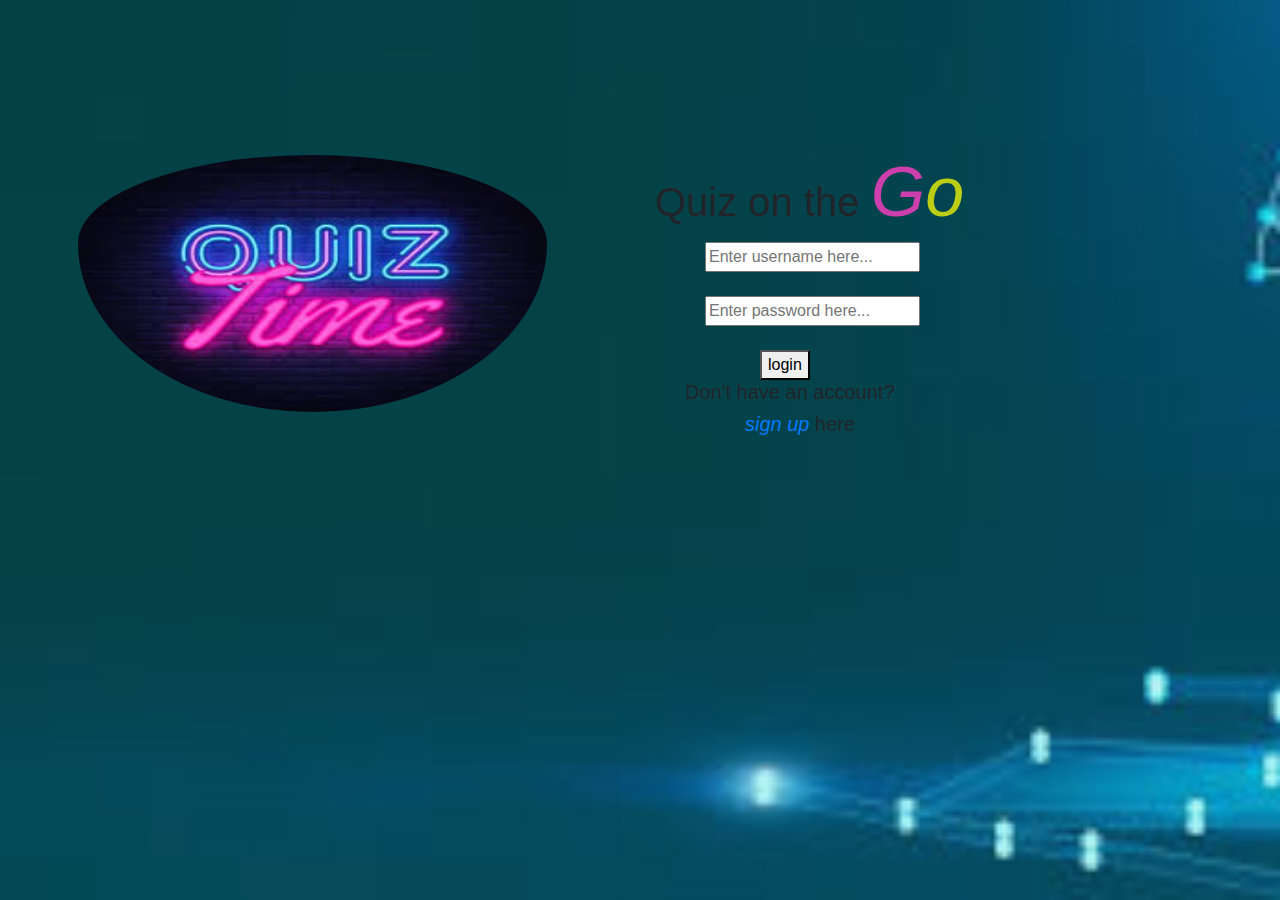
<file: index.html>
<!DOCTYPE html>
<html lang="en">

<head>
    <meta charset="UTF-8">
    <meta http-equiv="X-UA-Compatible" content="IE=edge">
    <meta name="viewport" content="width=device-width, initial-scale=1.0">
    <link rel="stylesheet" href="./index.css">
    <link rel="stylesheet" href="./bootstrap.min.css">
    <title>Quiz App</title>
    <style>
        .heading {
            background-color: gray;
        }
    </style>
</head>

<body>
    <div class="welcome container-fluid p-0 m-0">
        <div class="row">
            <div class="front-left col-md-6 col-sm-6 col-12">
                <img src="./images/quiz_time.jfif" alt="">
            </div>
            <div class="front-right col-md-6 col-sm-6 col-12">
                <form action="">
                    <h1>Quiz on the <em><span class="go" style="color: rgb(204, 63, 173);">G</span><span class="go" style="color: rgb(187, 206, 21);">o</span></em></h1>
                <div class="smit">
                    <input class="biodata" type="text" placeholder="Enter username here..." id="usernameContainers"><br><br>
                <input class="biodata" type="password" placeholder="Enter password here..." id="passwordContainers"><br><br>
                <button class="login"  id="loginContainer">login</button><br>
                <h5 class="account">Don't have an account?</h5>
                <h5><em><span><a class="sign" href="#">sign up</a></span></em> here</h5>
                </form>
                
                </div>
                
            </div>
        </div>
    </div>


    <!-- <button id="test">Click Me</button> -->
    <script src="./index.js"></script> 
    <!-- <script src="./form.js"></script> -->
</body>

</html>
</file>
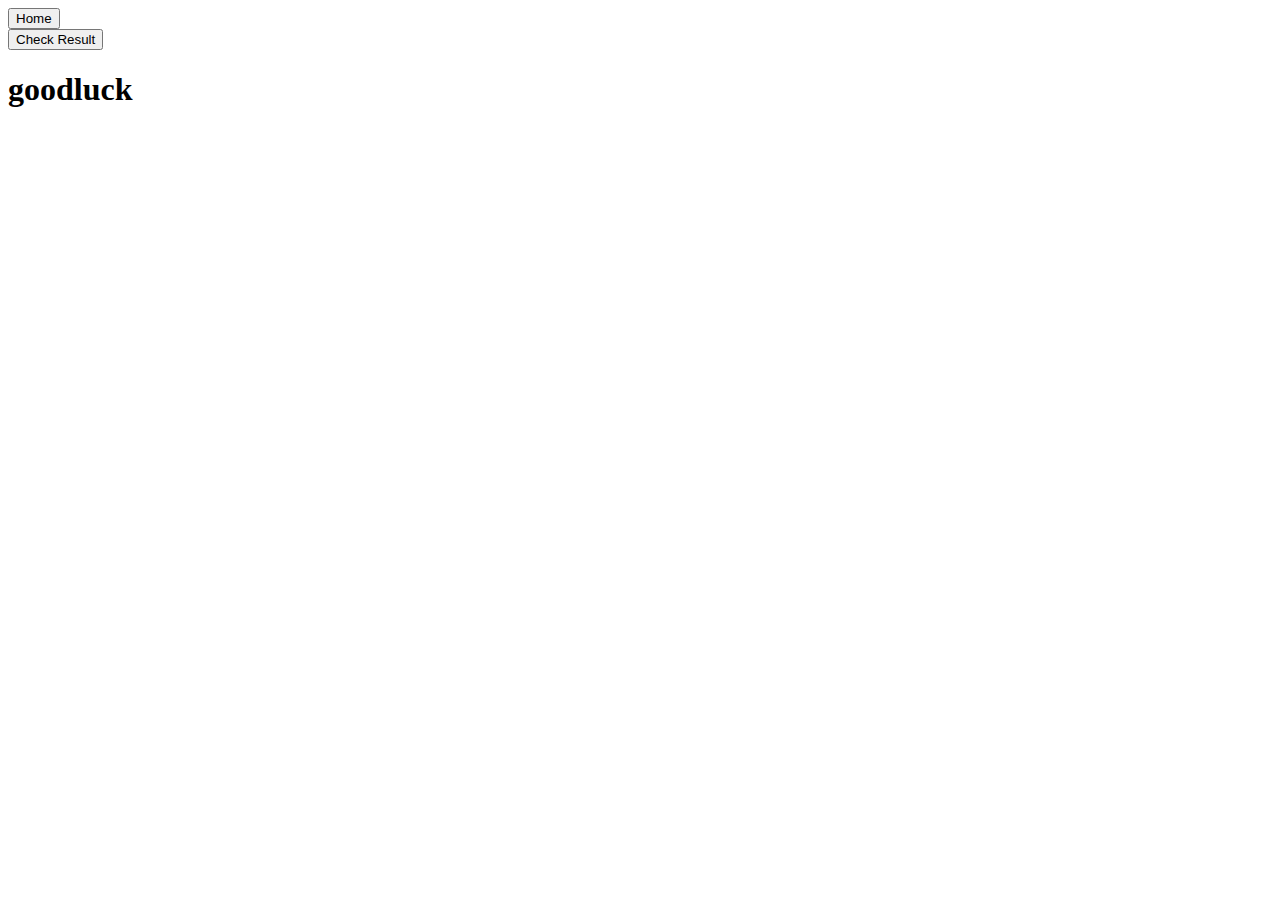
<file: goodluck.html>
<!DOCTYPE html>
<html lang="en">

<head>
    <meta charset="UTF-8">
    <meta http-equiv="X-UA-Compatible" content="IE=edge">
    <meta name="viewport" content="width=device-width, initial-scale=1.0">
    <title>Good Luck</title>
</head>

<body>
    <div class="container">
        <div class="row">
            <div class="btn">
                <button class="btn-ful">
                    Home
                </button>
            </div>
            <div class="btn">
                <button class="btn-full">Check Result</button>
            </div>

            <h1>goodluck</h1>
        </div>
    </div>
</body>

</html>
</file>
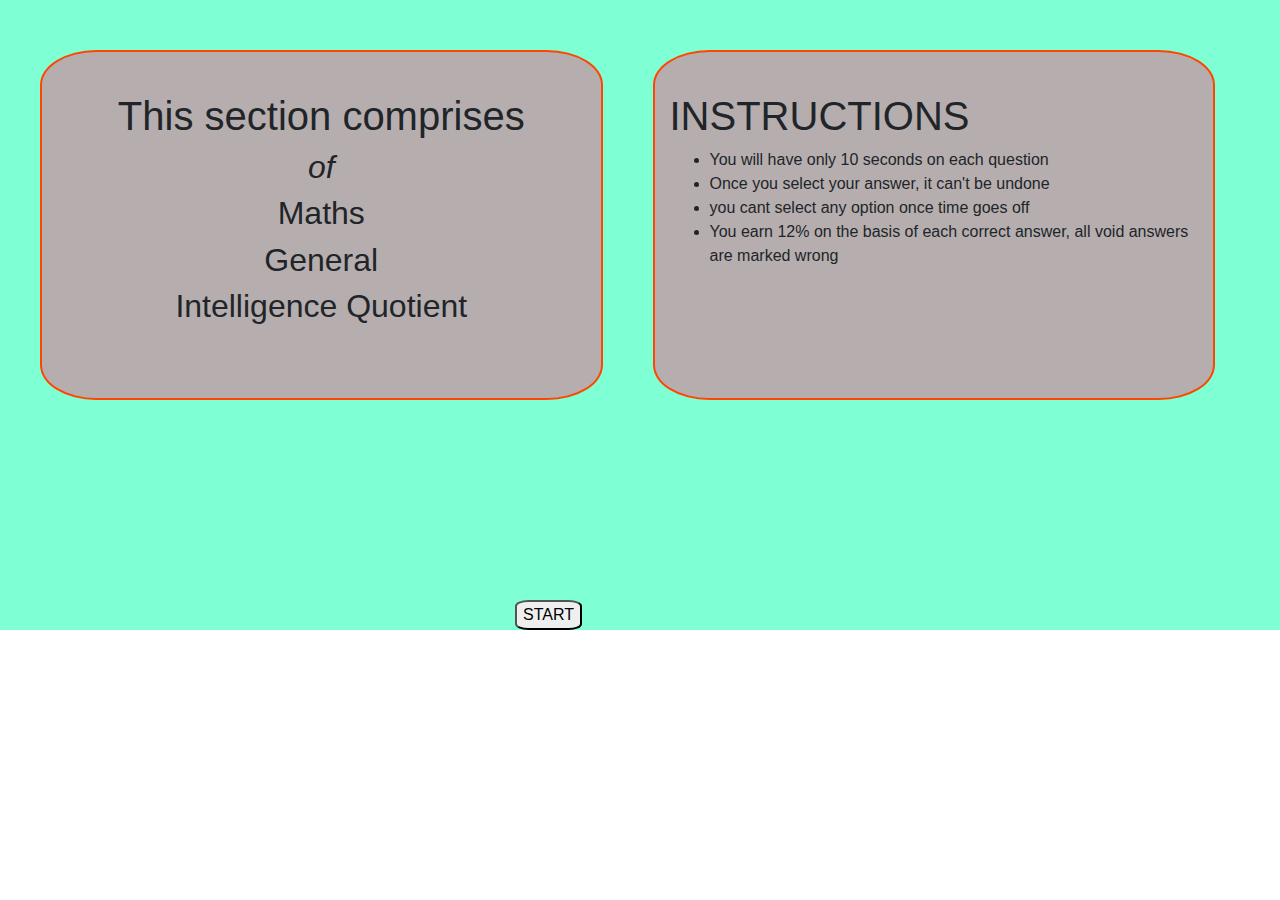
<file: start.html>
<!DOCTYPE html>
<html lang="en">

<head>
    <meta charset="UTF-8">
    <meta http-equiv="X-UA-Compatible" content="IE=edge">
    <meta name="viewport" content="width=device-width, initial-scale=1.0">
    <link rel="stylesheet" href="./start.css">
    <link rel="stylesheet" href="./bootstrap.min.css">
    <title>Quiz Starts Page</title>
</head>

<body>
    <div class="load container-fluid">
        <div class="row">
            <div class="comprise col-md-6">

                <h1>This section comprises </h1>
                <h2><em> of</em> </h2>

                <h2>
                    Maths
                </h2>
                <h2>
                    General
                </h2>
                <h2>
                    Intelligence Quotient
                </h2>

                <br>

            </div>
            <div class=" instructions col-md-6">
                <h1 class="upp">instructions</h1>
                <ul>
                    <li>
                        You will have only 10 seconds on each question
                    </li>
                    <li>
                        Once you select your answer, it can't be undone
                    </li>
                    <li>
                        you cant select any option once time goes off
                    </li>
                    <li>
                        You earn 12% on the basis of each correct answer, all void answers are marked wrong
                    </li>
                </ul>
            </div>
        </div>


        <button class="start" id="startBtn" type="submit">START</button>



        <!-- remember to create a logo and image background on css -->

    </div>

    <script src="./start.js"></script>
</body>

</html>
</file>
<file: index.css>
body {
    padding: 0 !important;
    /* border-radius: 20px; */
    /* width: 100%!important; */
}

/* #quizContainer{
    background-color: rgb(69, 69, 231);
    border-radius: 20px; 
     height: 100%; 
     position: absolute; 
 }  */

.welcome {
    background-image: linear-gradient(rgba(9, 216, 223, 0.3), rgba(14, 223, 223, 0.3)), url(./images/background.jfif);
    /* background-image: linear-gradient(rgba(0, 0, 0, 0.7), rgba(0, 0, 0, 0.7)), url(img/hero.jpg); */
    background-repeat: no-repeat;
    background-size: cover;
    /* background-position:inherit; */
    min-height: 100vh;
    width: 100%;
    padding: 0;
    margin: 0;
    overflow: hidden;
}

.front-left {
    padding-top: 75px;
    padding-bottom: 0;
    text-align: center;
}

.front-left img {
    padding-top: 80px;
    padding-bottom: 0;
    text-align: center;
    width: 75%;
    height: 75%;
    border-radius: 150%;
}

.front-right {
    padding-top: 150px;
    padding-right: -50px;
    padding-bottom: 0;
    text-align: left;
    /* background-color: aquamarine; */
    /* width: fit-content; */
    /* border-radius: 10%; */

    /* height: fit-content; */
}

.front-right .go {
    font-size: 70px;
}

.front-right .smit {
    /* text-align: center; */
    margin-left: 50px;
}

.front-right .login {
    margin-left: 55px;
}

.front-right .account {
    margin-left: -20px;
}

.front-right .sign {
    margin-left: 40px;
}
</file>
<file: start.css>
.load{
background-color: aquamarine;
max-height: 150vh;
}
.row{
    width: 100%;
    /* position: absolute; */
}
.comprise{
border: 2px solid orangered;
border-radius: 10%;
padding: 40px 20px;
margin: 50px 20px 50px 40px;
text-align: center;
max-width: 45% !important;
position: relative;
background-color: rgb(182, 174, 174);
max-height: 100;
}

.instructions{
    border: 2px solid orangered;
    border-radius: 10%;
    padding: 40px 20px;
    margin: 50px 20px 50px 30px;
    
    max-width: 45% !important;
    position: relative;
    background-color: rgb(182, 174, 174);
    max-height: 100vh;
}
.instructions .upp{
    text-transform: uppercase;
    font-family: Impact, Haettenschweiler, 'Arial Narrow Bold', sans-serif;
    font-size: 2.5em;
}
.start{
position: relative;
margin-top: 150px;
margin-left: 500px;
border-radius: 20%;
}
</file>
